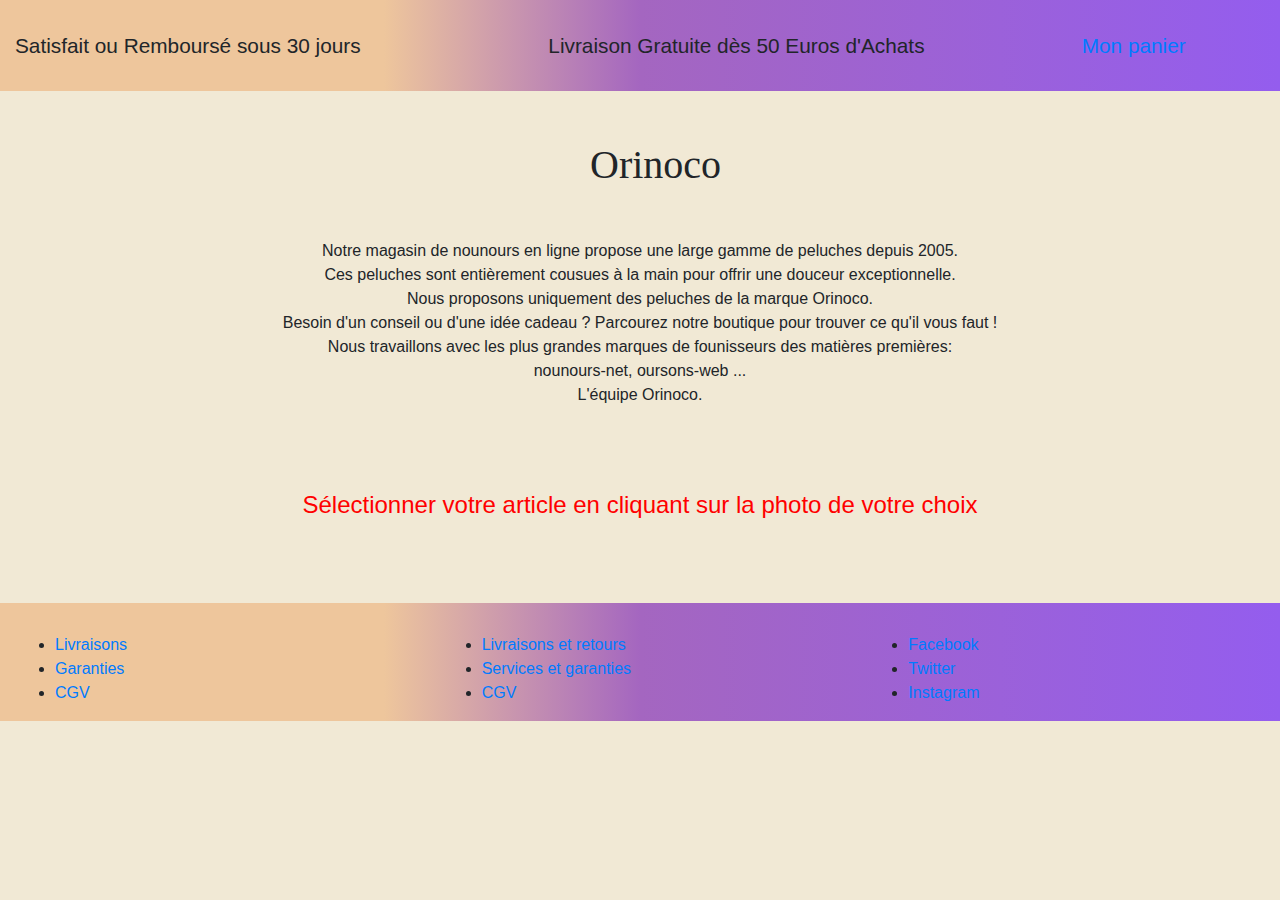
<file: index.html>
<!DOCTYPE html> 
<html lang="fr"> 
    <head>
        <meta charset="utf-8" />
        <meta name="viewport" content="width=device-width, initial-scale=1.0, user-scalable=1" />
        <!--<link rel="stylesheet" href="css/bootstrap.min.css">-->
        <link rel="stylesheet" href="https://stackpath.bootstrapcdn.com/bootstrap/4.4.1/css/bootstrap.min.css" integrity="sha384-Vkoo8x4CGsO3+Hhxv8T/Q5PaXtkKtu6ug5TOeNV6gBiFeWPGFN9MuhOf23Q9Ifjh" crossorigin="anonymous">
        <link rel="stylesheet" href="https://pro.fontawesome.com/releases/v5.13.0/css/all.css" integrity="sha384-IIED/eyOkM6ihtOiQsX2zizxFBphgnv1zbe1bKA+njdFzkr6cDNy16jfIKWu4FNH" crossorigin="anonymous">
        <link rel="stylesheet" type="text/css" href="css/style.css"> 
        <script  nomodule="" src = "https://unpkg.com/ionicons@5.1.2/dist/ionicons.js"> </script>
        <title>Orinoco</title> 
    </head> 
    <body class="main" > <!--commun à tous les fichiers : gestion du backgroundcolor  -->
        <header class="container-fluid" id="bandeau1" > <!--  .gestion de bootstrap et caracteristiques ENTETE  -->
            <div class="row">  <!--gestion de bootstrap   -->
                <p class=" col-lg-5 col-md-4 col-xs-12 col-sm-12 marge_haute marge_basse" >Satisfait ou Remboursé sous 30 jours</p> 
                <p class=" col-lg-5 col-md-4 col-xs-12 col-sm-12 marge_haute marge_basse" >Livraison Gratuite dès 50 Euros d'Achats</p>
                <a href="panier.html"  class="col-lg-2 col-md-4 col-xs-12 col-sm-12 marge_haute marge_basse">Mon panier<i class="fas fa-shopping-cart" aria-hidden="true"></i></a>
            </div>
        </header>
        <section>
            <div class="detail_orinoco"> <!--div presentation entreprise   -->
                <h1 class="titre">Orinoco</h1> 
                <p class="entreprise">
                    Notre magasin de nounours en ligne propose une large gamme de peluches depuis 2005.<br>
                    Ces peluches sont entièrement cousues à la main pour offrir une douceur exceptionnelle.<br>
                    Nous proposons uniquement des peluches de la marque Orinoco. <br>
                    Besoin d'un conseil ou d'une idée cadeau ? Parcourez notre boutique pour trouver ce qu'il vous faut ! <br>
                    Nous travaillons avec les plus grandes marques de founisseurs des matières premières: <br>
                    nounours-net, oursons-web ...<br>
                    L'équipe Orinoco.
                </p>
                <p class="choix"> Sélectionner votre article en cliquant sur la photo de votre choix</p>
            </div>
            <div id="products_list" class="container-fluid"  > <!-- div liste des articles   -->
                    <div id="div_image_price"  ></div> <!-- gestion flexbox pour alignement  -->
            </div>
        </section>
        <footer>
            <div id="bandeau2" class="container-fluid"> <!--gestion de bootstrap   -->
                <div class="row" > <!--gestion de bootstrap   -->
                    <div  class="col-lg-4 marge_haute"> <!--gestion de bootstrap   -->
                        <ul  class="">
                            <li><a href="footer-placeholder.html">Livraisons</a></li>
                            <li><a href="footer-placeholder.html">Garanties</a></li>
                            <li><a href="footer-placeholder.html">CGV</a></li>
                        </ul>
                    </div>
                    <div  class="col-lg-4 marge_haute"> <!--gestion de bootstrap   -->
                        <ul  class=""> <!-- liste à puce pour affichage en colonne  -->
                            <li><a href="footer-placeholder.html">Livraisons et retours</a></li>
                            <li><a href="footer-placeholder.html">Services et garanties</a></li>
                            <li><a href="footer-placeholder.html">CGV</a></li>
                        </ul>
                    </div>
                    <div class="col-lg-4 marge_haute"> <!--gestion de bootstrap   -->
                        <ul  class=""> <!-- liste à puce pour affichage en colonne des reseaux sociaux -->
                            <li><a href="https://www.facebook.com/" target="_blank"><i class="fab fa-facebook-f" aria-hidden="true"></i> Facebook</a></li>
                            <li><a href="https://twitter.com" target="_blank"><i class="fab fa-twitter" aria-hidden="true"></i> Twitter</a></li>
                            <li><a href="https://www.instagram.com/" target="_blank"><i class="fab fa-instagram" aria-hidden="true"></i>Instagram</a></li>   
                        </ul>
                    </div>
                </div>
            </div> 
        </footer>
        <script src="js/main.js"></script>
    </body>
</html>
</file>
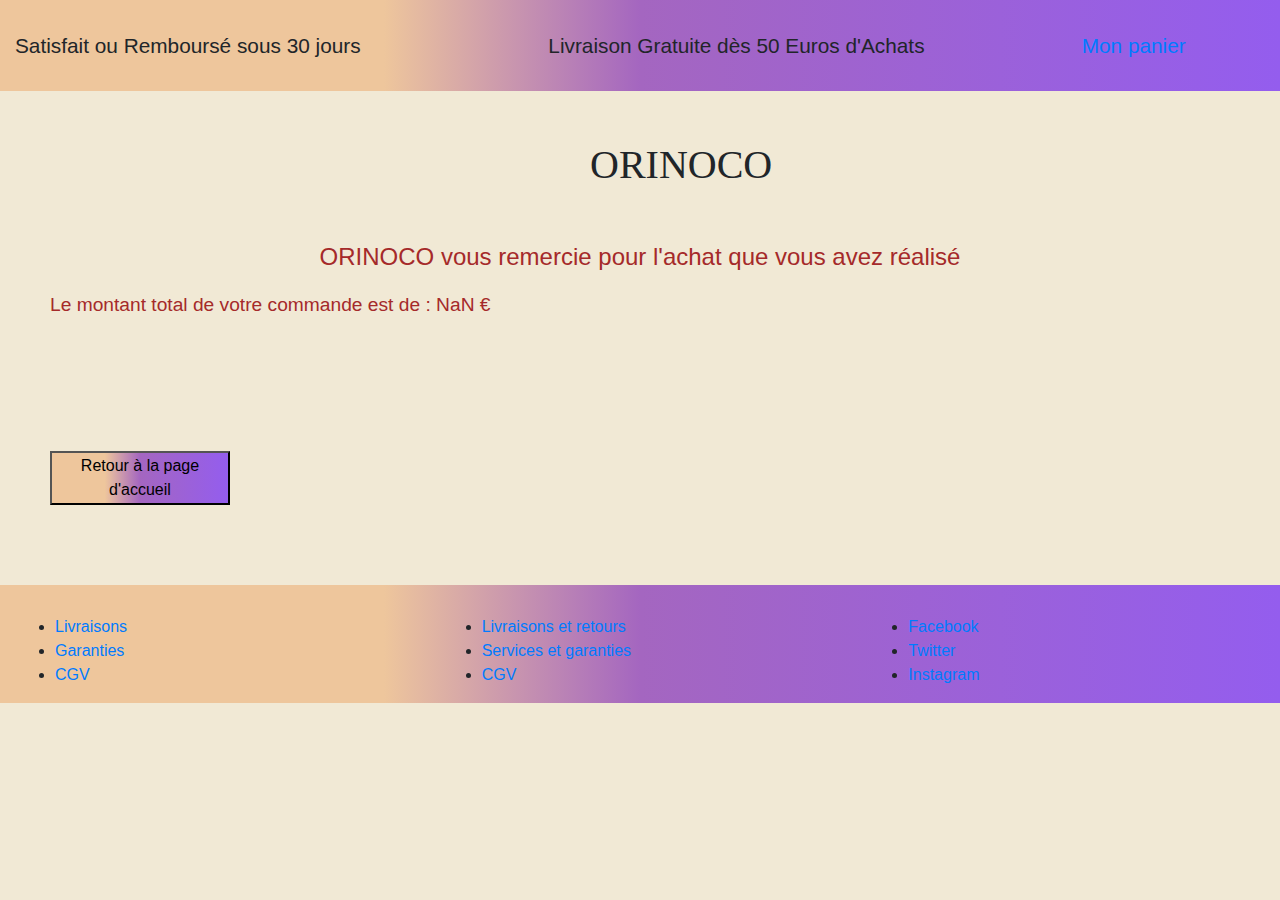
<file: confirmation.html>
<!DOCTYPE html> 
<html lang="fr"> 
    <head>
        <meta charset="utf-8" />
        <meta name="viewport" content="width=device-width, initial-scale=1.0, user-scalable=1" />
        <link rel="stylesheet" href="https://stackpath.bootstrapcdn.com/bootstrap/4.4.1/css/bootstrap.min.css" integrity="sha384-Vkoo8x4CGsO3+Hhxv8T/Q5PaXtkKtu6ug5TOeNV6gBiFeWPGFN9MuhOf23Q9Ifjh" crossorigin="anonymous">
        <link rel="stylesheet" href="https://pro.fontawesome.com/releases/v5.13.0/css/all.css" integrity="sha384-IIED/eyOkM6ihtOiQsX2zizxFBphgnv1zbe1bKA+njdFzkr6cDNy16jfIKWu4FNH" crossorigin="anonymous">
        <link rel="stylesheet" type="text/css" href="css/style.css">
        <script  nomodule="" src = "https://unpkg.com/ionicons@5.1.2/dist/ionicons.js"> </script> 
        <title>Orinoco</title> 
    </head> 
    <body class="main"> <!--commun à tous les fichiers : gestion du backgroundcolor  -->
        <header class="container-fluid" id="bandeau1" > <!--  .gestion de bootstrap et caracteristiques ENTETE  -->
            <div class="row"> <!--gestion de bootstrap   -->
                <p class=" col-lg-5 col-md-4 col-xs-12 col-sm-12 marge_haute marge_basse">Satisfait ou Remboursé sous 30 jours</p> 
                <p class=" col-lg-5 col-md-4 col-xs-12 col-sm-12 marge_haute marge_basse">Livraison Gratuite dès 50 Euros d'Achats</p>
                <a href="panier.html" class=" col-lg-2 col-md-4 col-xs-12 col-sm-12 marge_haute marge_basse">Mon panier<i class="fas fa-shopping-cart" aria-hidden="true"></i></a>
            </div>
        </header>
        <section>
           <h1>ORINOCO</h1>
           <p id="remerciement"> ORINOCO vous remercie pour l'achat que vous avez réalisé</p>
           <div id="total4"></div>
           <div id="confirmation4"></div>
           <div id="nombre_articles4"></div>         
           <div class="boutons_page_produits" id="boutons_page_produits_confirmation">
                <button class="btn_1" id="continuer_achats"> Retour à la page d'accueil</button>
           </div>
        </section>
        <footer id="marge_basse">
            <div id="bandeau2"   class="container-fluid"><!--gestion de bootstrap   -->
                <div class="row" ><!--gestion de bootstrap   -->
                    <div  class="col-lg-4 marge_haute"><!--gestion de bootstrap   -->
                        <ul  class="">
                            <li><a href="footer-placeholder.html">Livraisons</a></li>
                            <li><a href="footer-placeholder.html">Garanties</a></li>
                            <li><a href="footer-placeholder.html">CGV</a></li>
                        </ul>
                    </div>
                    <div  class="col-lg-4 marge_haute"> <!--gestion de bootstrap   -->
                        <ul  class="">  <!-- liste à puces pour affichage en colonne -->
                            <li><a href="footer-placeholder.html">Livraisons et retours</a></li>
                            <li><a href="footer-placeholder.html">Services et garanties</a></li>
                            <li><a href="footer-placeholder.html">CGV</a></li>
                        </ul>
                    </div>
                    <div class="col-lg-4 marge_haute"> <!--gestion de bootstrap   -->
                        <ul  class=""> <!-- liste à puces pour affichage en colonne -->
                            <li><a href="https://www.facebook.com/" target="_blank"><i class="fab fa-facebook-f" aria-hidden="true"></i> Facebook</a></li>
                            <li><a href="https://twitter.com" target="_blank"><i class="fab fa-twitter" aria-hidden="true"></i> Twitter</a></li>
                            <li><a href="https://www.instagram.com/" target="_blank"><i class="fab fa-instagram" aria-hidden="true"></i>Instagram</a></li>   
                        </ul>
                    </div>
                </div>
            </div> 
        </footer>
        <script src="js/confirmation.js"></script>
    </body>
</html>
</file>
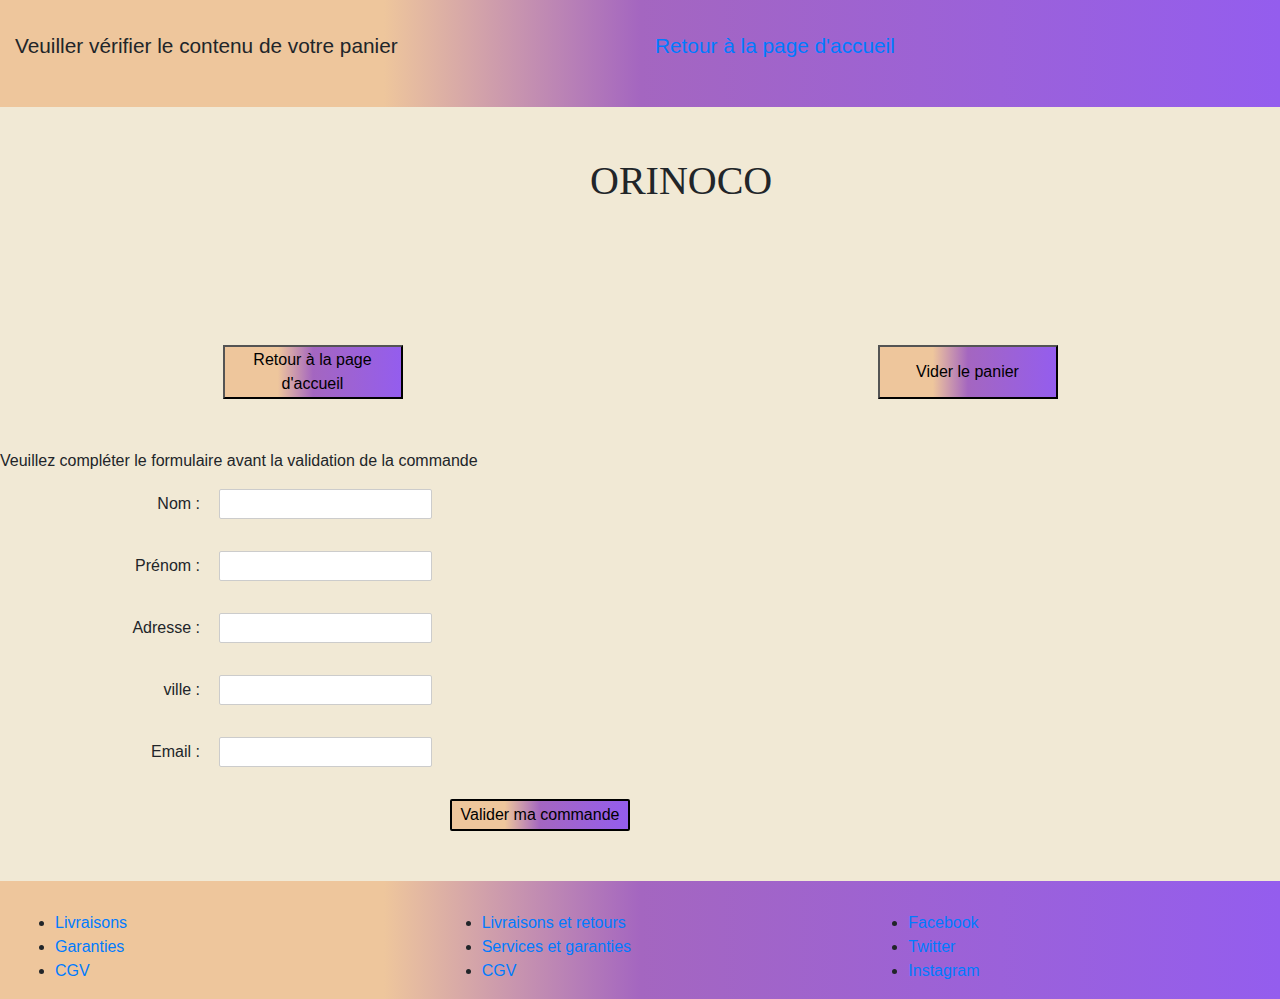
<file: panier.html>
<!DOCTYPE html>
<html lang="fr">
    <head>
        <meta charset="utf-8" />
        <meta name="viewport" content="width=device-width, initial-scale=1.0, user-scalable=1" />
        <link rel="stylesheet" href="https://stackpath.bootstrapcdn.com/bootstrap/4.4.1/css/bootstrap.min.css" integrity="sha384-Vkoo8x4CGsO3+Hhxv8T/Q5PaXtkKtu6ug5TOeNV6gBiFeWPGFN9MuhOf23Q9Ifjh" crossorigin="anonymous">
        <link rel="stylesheet" type="text/css" href="css/style.css"> 
        <link rel="stylesheet" href="https://pro.fontawesome.com/releases/v5.13.0/css/all.css" integrity="sha384-IIED/eyOkM6ihtOiQsX2zizxFBphgnv1zbe1bKA+njdFzkr6cDNy16jfIKWu4FNH" crossorigin="anonymous">
        <script  nomodule="" src = "https://unpkg.com/ionicons@5.1.2/dist/ionicons.js"> </script> 
        <title>TP : Un formulaire interactif</title>
    </head>
    <body class="main"> <!--commun à tous les fichiers : gestion du backgroundcolor  -->
        <header class="container-fluid" id="bandeau1" > <!--  .gestion de bootstrap et caracteristiques ENTETE  -->
                <div class="row"> <!--gestion de bootstrap   -->
                    <p class=" col-lg-6 marge_haute marge_basse">Veuiller vérifier le contenu de votre panier</p> 
                    <a class=" col-lg-6 marge_haute marge_basse" href="index.html"><p>Retour à la page d'accueil</p></a>
                </div>
        </header>
        <section >
            <h1>ORINOCO</h1>
            <div id="prix_total"></div>
            <div id='liste_articles'></div>
            <div id="boutons_page_produits" class="row"> <!-- gestion alignement avec  flexbox -->
                <button class="btn_1" id="continuer_achats"> Retour à la page d'accueil</button>
                <button class="btn_3" id="vider_panier"> Vider le panier</button>
            </div>
            <div id="formulaire">
                <p class="val-commande">Veuillez compléter le formulaire avant la validation de la commande</p>
                <form  id="envoi_commande">
                    <label class="form_col" for="contact_nom">Nom :</label>
                    <input name="contact_nom" id="contact_nom" type="text" pattern="[A-Z]{1}[a-z]*" required > <!-- regex pour afficher la premiere lette en MAJ et la suite des caracteres en min -->
                    <br /><br />

                    <label class="form_col" for="contact_prenom">Prénom :</label>
                    <input name="contact_prenom" id="contact_prenom" type="text"  pattern="[A-Z]{1}[a-z]*" required><!-- regex pour afficher la premiere lette en MAJ et la suite des caracteres en min -->
                    <br /><br />

                    <label class="form_col" for="contact_adresse">Adresse :</label>
                    <input name="contact_adresse" id="contact_adresse" type="text" required >
                    <br /><br />

                    <label class="form_col" for="contact_ville">ville :</label>
                    <input name="contact_ville" id="contact_ville" type="text" required pattern="[A-Z]{1}[a-z]*"><!-- regex pour afficher la premiere lette en MAJ et la suite des caracteres en min -->
                    <br /><br />

                    <label class="form_col" for="contact_email">Email :</label>
                    <input name="contact_email" id="contact_email"  type="Email" required >
                    <br /><br />
                    
                    <input id="valider_commande"  type="submit" class="btn_4" value="Valider ma commande" />
                </form>
            </div>
        </section>
        <footer>
            <div id="bandeau2" class="container-fluid"> <!-- gestion bootstrap -->
                <div class="row" > <!-- gestion bootstrap -->
                    <div  class="col-lg-4 marge_haute"> <!-- gestion bootstrap -->
                        <ul  class=""> <!--liste a puces pour affichage en colonne   -->
                            <li><a href="footer-placeholder.html">Livraisons</a></li>
                            <li><a href="footer-placeholder.html">Garanties</a></li>
                            <li><a href="footer-placeholder.html">CGV</a></li>
                        </ul>
                    </div>
                    <div  class="col-lg-4 marge_haute"> <!-- gestion bootstrap -->
                        <ul  class=""> <!--liste a puces pour affichage en colonne   -->
                            <li><a href="footer-placeholder.html">Livraisons et retours</a></li>
                            <li><a href="footer-placeholder.html">Services et garanties</a></li>
                            <li><a href="footer-placeholder.html">CGV</a></li>
                        </ul>
                    </div>
                    <div class="col-lg-4 marge_haute"> <!-- gestion bootstrap -->
                        <ul  class=""><!--liste a puces pour afficher les reseaux en colonne   -->
                            <li><a href="https://www.facebook.com/" target="_blank"><i class="fab fa-facebook-f" aria-hidden="true"></i> Facebook</a></li>
                            <li><a href="https://twitter.com" target="_blank"><i class="fab fa-twitter" aria-hidden="true"></i> Twitter</a></li>
                            <li><a href="https://www.instagram.com/" target="_blank"><i class="fab fa-instagram" aria-hidden="true"></i>Instagram</a></li>   
                        </ul>
                    </div>
                </div>
            </div> 
        </footer>
        <script src="js/panier.js"></script>
    </body>
</html>
</file>
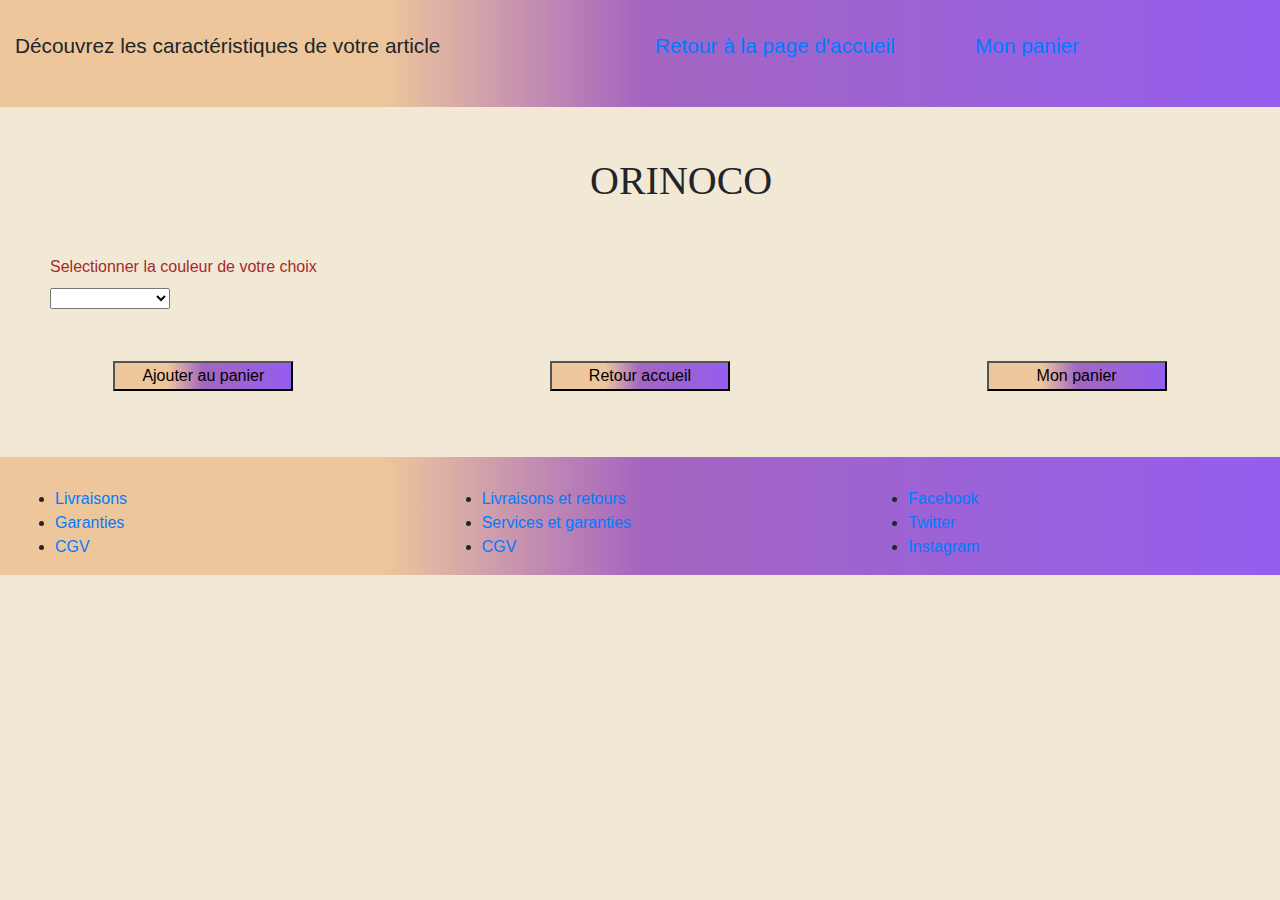
<file: product.html>
<!DOCTYPE html> 
<html lang="fr"> 
    <head>
        <meta charset="utf-8" />
        <meta name="viewport" content="width=device-width, initial-scale=1.0, user-scalable=1" />
        <link rel="stylesheet" href="https://stackpath.bootstrapcdn.com/bootstrap/4.4.1/css/bootstrap.min.css" integrity="sha384-Vkoo8x4CGsO3+Hhxv8T/Q5PaXtkKtu6ug5TOeNV6gBiFeWPGFN9MuhOf23Q9Ifjh" crossorigin="anonymous">
        <link rel="stylesheet" href="https://pro.fontawesome.com/releases/v5.13.0/css/all.css" integrity="sha384-IIED/eyOkM6ihtOiQsX2zizxFBphgnv1zbe1bKA+njdFzkr6cDNy16jfIKWu4FNH" crossorigin="anonymous">
        <link rel="stylesheet" type="text/css" href="css/style.css">
        <script  nomodule="" src = "https://unpkg.com/ionicons@5.1.2/dist/ionicons.js"> </script> 
        <title>Orinoco</title> 
    </head> 
    <body class="main"> <!--commun à tous les fichiers : gestion du backgroundcolor  -->
        <header class="container-fluid" id="bandeau1" > <!--  .gestion de bootstrap et caracteristiques ENTETE  -->
            <div class="row">  <!--gestion de bootstrap   -->
                <p class=" col-lg-6 marge_haute marge_basse">Découvrez les caractéristiques de votre article</p> <!--lien vers la page d'accueil -->
                <a href="index.html" class=" col-lg-3 marge_haute marge_basse"><p>Retour à la page d'accueil</p></a>
                <!--lien vers la page panier -->
                <a href="panier.html" class=" col-lg-3 marge_haute marge_basse">Mon panier<i class="fas fa-shopping-cart" aria-hidden="true"></i></a>
            </div>
        </header>
        <section>
           <h1>ORINOCO</h1>
           <div id="product_list2">
                <div id="product_color2"> <!-- alignement avec flexbox -->
                    <form>
                        <label for="product_couleur" id="product_label">Selectionner la couleur de votre choix</label><br>
                        <select name="couleur" id="product_couleur"></select>
                    </form>    
                </div>
           </div>
           <div id="boutons_page_produits" class="row"> <!-- gestion flexbox pour alignement -->
              <p><button class="btn_1 " id="ajouter_panier"> Ajouter au panier</button></p>
              <p><button class="btn_2 " id="retour_accueil"> Retour accueil</button></p>
              <p><button class="btn_3 " id="mon_panier"> Mon panier</button></p>
        </div>
        </section>
        <footer>
            <div id="bandeau2" class="container-fluid"> <!--gestion de bootstrap   -->
                <div class="row" > <!--gestion de bootstrap   -->
                    <div  class="col-lg-4 marge_haute"> <!--gestion de bootstrap   -->
                        <ul  class=""> <!--liste a puces pour affichage en colonne   -->
                            <li><a href="footer-placeholder.html">Livraisons</a></li>
                            <li><a href="footer-placeholder.html">Garanties</a></li>
                            <li><a href="footer-placeholder.html">CGV</a></li>
                        </ul>
                    </div>
                    <div  class="col-lg-4 marge_haute"> <!--gestion de bootstrap   -->
                        <ul  class=""> <!--liste a puces pour affichage en colonne   -->
                            <li><a href="footer-placeholder.html">Livraisons et retours</a></li>
                            <li><a href="footer-placeholder.html">Services et garanties</a></li>
                            <li><a href="footer-placeholder.html">CGV</a></li>
                        </ul>
                    </div>
                    <div class="col-lg-4 marge_haute"> <!--gestion de bootstrap   -->
                        <ul  class=""><!-- liste à puce pour affichage en colonne des reseaux sociaux -->
                            <li><a href="https://www.facebook.com/" target="_blank"><i class="fab fa-facebook-f" aria-hidden="true"></i> Facebook</a></li>
                            <li><a href="https://twitter.com" target="_blank"><i class="fab fa-twitter" aria-hidden="true"></i> Twitter</a></li>
                            <li><a href="https://www.instagram.com/" target="_blank"><i class="fab fa-instagram" aria-hidden="true"></i>Instagram</a></li>   
                        </ul>
                    </div>
                </div>
            </div> 
        </footer>
        <script src="js/product.js"></script>
    </body>
</html>
</file>
<file: css/style.css>
/*///////////////////////////// tronc commun ///////////////////////////////////////*/
body{
	height: 100%;
	font-family: 'Roboto', sans-serif;
}
#bandeau1{    /*   gestion entete de la page */
	height: auto;
    background-image: linear-gradient(to right, #eec69c 30%, #a466c0 50%, #945dee 100%);
    align-items: center;
    font-size: 1.3em;
    }
#bandeau2{    /*   gestion bas de page  */
	height: auto;
	font-size: 1em;
	text-decoration: none;
	 background-image: linear-gradient(to right, #eec69c 30%, #a466c0 50%, #945dee 100%);
}
.marge_haute{
	margin-top: 30px;
}
.marge_basse{
	margin-bottom: 30px;
}
 .main{
 	background-color: #f1e9d5;
 }
 
h1{
	width: 100px;
	margin: auto;
	margin-top: 50px;
	margin-bottom: 50px;
	font-family: 'Mansalva', cursive;
}
 .product_image1, .product_image2 {
     cursor: pointer;
     width :300px;
     height:300px;
}
/*  gestion de tous éléments qui font l'objet d'un lien */
#suppression_article, #ajouter_panier, #retour_accueil, #mon_panier, #continuer_achats, #vider_panier, #valider_commande{
	background-image: linear-gradient(to right, #eec69c 30%, #a466c0 50%, #945dee 100%);
	color: black;
	width: 180px;
}
/*/////////////////////////////////////////   page accueil  ////////////////////////////////////*/
.lienpanier{
	text-decoration: none;
	margin-right: 50px;
	font-size: 1.3em;
}
.entreprise{     /*   commentaire sur l'entreprise */
 	margin: auto;
 	text-align: center;
 }
 .choix{
 	font-size: 1.5em;
 	text-align: center;
 	color: red;
 	margin-top: 80px;
 	margin-bottom: 80px;
 }
 .product_price1{
 	text-align: center;
 }
 #div_image_price{          
 	display: flex;
 	flex-direction: row;
 	justify-content: space-between;
 }
 @media (max-width: 786px) { /* responsive pour affichage des boutons de la page product */
  #div_image_price, #boutons_page_produits  {
    display: flex;
 	flex-direction: column;
 	justify-content: space-around;
  }
}
 /*  //////////////////////////////// page produits  ////////////////////////////////////////*/

#boutons_page_produits, .product_color2{
	display: flex;
	flex-direction: row;
	justify-content: space-around;
}
.product_price, .product_description, .product_name{  /*largeur des div du prix du nom et de la description */
	 width : 300px;
}
#product_list2{
	margin-left: 50px;
}
button{
	width: 160px;
}
#product_couleur{       /*  personnalisation de la couleur */
	width: 120px;
	text-align: center;
}
option{
	text-align: center;
}
/*    ///////////////////////////////// page panier  ///////////////////////////////////// */

#liste_articles{      /*  affichage des articles selectionnés en colonne */
	display: flex;
	flex-direction: column;
	justify-content: space-between;
}
.image_article3 {       /*  dimensions d'affchages des photos dans le panier */
	width :150px;
    height:150px;
}
.article_panier{   /* gestion des caracteristiques de chaque article du panier */
	display: flex;
	flex-direction: row;
	justify-content: space-between;
	align-items: center;
	border: 3px solid brown;
	color: brown;
}
.nom_article3, .prix_article3, .description_articl3{    /* dimensions des div contenant prix nom et description */
	width: 150px;
	height: 30px;
	text-align: center;
}
#valider_commande{
	margin-left: 450px;
	margin-bottom: 50px;
}
#prix_total{
	width: 100%;
	height: 40px;
	text-align: center;
	font-size: 1.5em;
	color: brown;
}
#boutons_page_produits{
	margin-bottom: 50px;
	margin-top: 50px;
}
#product_list2{
	color: brown;
}


input:valid {
  border: 2px solid black;
}

/* /////////////////////////confirmation   //////////////////////////////////////*/

#confirmation4 {
	width: 800px;
	height: 40px;
	color: brown;
	font-size: 1.2em;
	margin-left: 50px;
}
#total4{
	width: 600px;
	height: 40px;
	color: brown;
	font-size: 1.2em;
	margin-left: 50px;
}
#remerciement{
	font-size: 1.5em;
	color: brown;
	text-align: center;
}
#boutons_page_produits_confirmation{
	margin-bottom: 80px;
	margin-top: 80px;
	margin-left: 50px; 
}
/* /////////////////////////////  formulaire  /////////////////////////// */  
.form_col {
    display: inline-block;
    margin-right: 15px;
    padding: 3px 0px;
    width: 200px;
    min-height: 1px;
    text-align: right;
}
#marge_basse{
	margin-bottom: 0px;
}

input {
	padding: 2px;
	border: 1px solid #CCC;
	border-radius: 2px;
	outline: none; /* Retire les bordures appliquées par certains navigateurs (Chrome notamment) lors du focus des éléments <input> */
}
input:focus {
	border-color: rgba(82, 168, 236, 0.75);
	box-shadow: 0 0 8px rgba(82, 168, 236, 0.5);
}
#formulaire{
	margin-top: 20px;
}
#contact_nom, #contact_prenom, #contact_ville, #contact_adresse, #contact_email{
	text-align: center;
}
</file>
